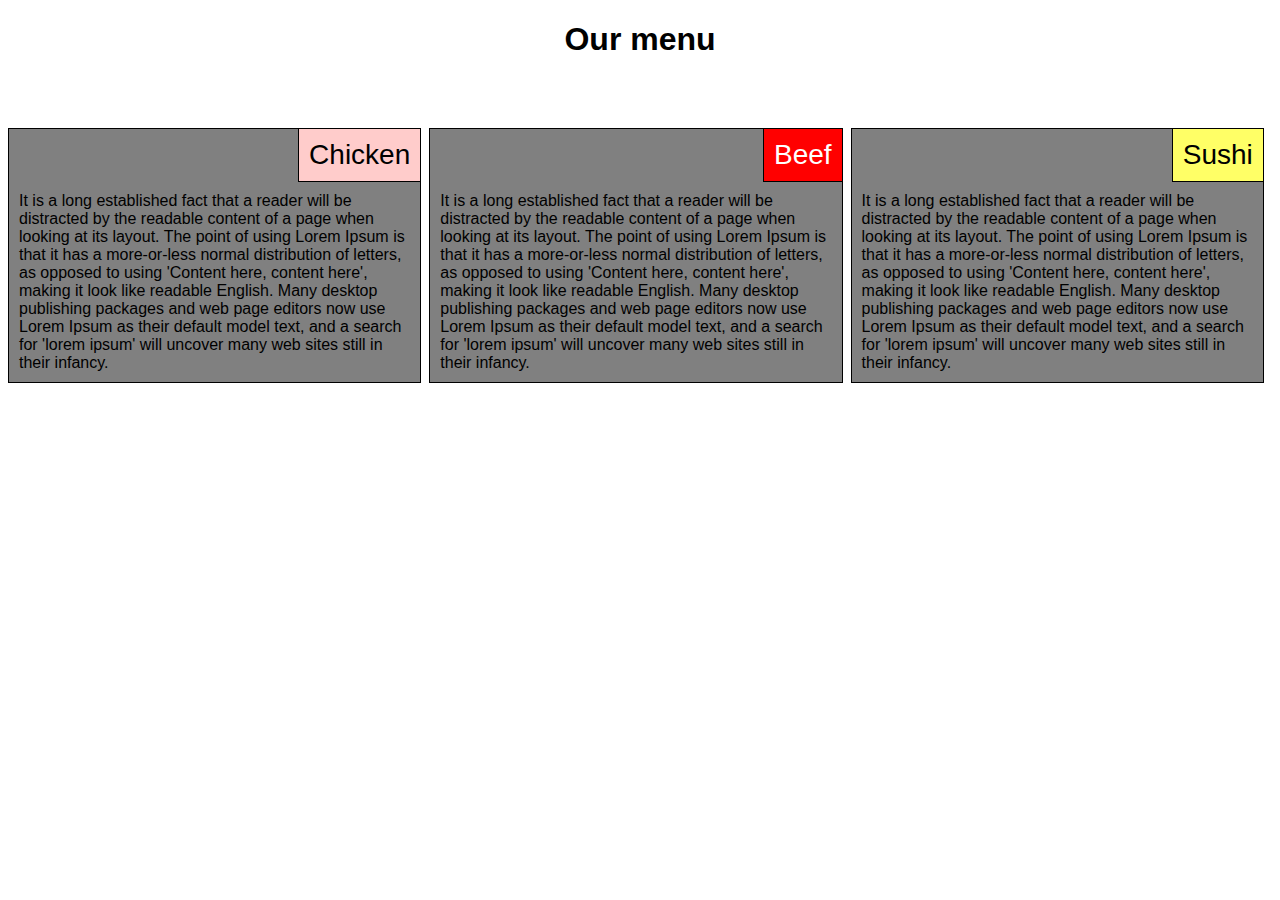
<file: mod2_sol/index.html>
<!DOCTYPE html>
<html>
<head>
	<meta charset="utf-8">
	<title>Assignment</title>
	<link rel="stylesheet" href="css/style.css">
</head>
<body>
	<h1>Our menu</h1>
		<div class="row">
			<div class="col-lg-4 col-md-6">
				<section id="s1">	
					<div class="row_title" id="rt1">Chicken </div>
					<div class="content">It is a long established fact that a reader will be distracted by the readable content of a page when looking at its layout. The point of using Lorem Ipsum is that it has a more-or-less normal distribution of letters, as opposed to using 'Content here, content here', making it look like readable English. Many desktop publishing packages and web page editors now use Lorem Ipsum as their default model text, and a search for 'lorem ipsum' will uncover many web sites still in their infancy.</div>
				</section>	
			</div>
		
			<div class="col-lg-4 col-md-6">
				<section id="s2">
					<div class="row_title" id="rt2">Beef</div>
					<div class="content" >It is a long established fact that a reader will be distracted by the readable content of a page when looking at its layout. The point of using Lorem Ipsum is that it has a more-or-less normal distribution of letters, as opposed to using 'Content here, content here', making it look like readable English. Many desktop publishing packages and web page editors now use Lorem Ipsum as their default model text, and a search for 'lorem ipsum' will uncover many web sites still in their infancy.</div>
				</section>	
			</div>

			<div class="col-lg-4 col-md-12">
				<section id="s3">	
					<div class="row_title" id="rt3">Sushi </div>
					<div class="content">It is a long established fact that a reader will be distracted by the readable content of a page when looking at its layout. The point of using Lorem Ipsum is that it has a more-or-less normal distribution of letters, as opposed to using 'Content here, content here', making it look like readable English. Many desktop publishing packages and web page editors now use Lorem Ipsum as their default model text, and a search for 'lorem ipsum' will uncover many web sites still in their infancy.</div>
				</section>	
			</div>
		</div>	
</body>
</html>
</file>
<file: mod2_sol/css/style.css>
*{
		box-sizing: border-box;
		font-family: Arial,Helvetica;
	}
	h1{
		text-align: center;
		margin-bottom: 70px;
	}
	.row{
		width: 100%;
	}
  #s1 , #s2, #s3{
    margin-right: 8px;
    margin-bottom: 8px;
    border:1px solid black;
    background-color: grey; 
  }
	.content{
		clear: right;
		background-color: grey;
		padding: 10px;
	}
	.row_title{
		font-size: 1.75em;
		background-color: grey;
		padding: 10px;
		border-left: 1px solid black;
		border-bottom:1px solid black;
		float: right;
	}
	#rt1{
		background-color: #FFCCCB;
		color: black;
	}
	#rt2{
		background-color: red;
		color: white;
	}
	#rt3{
		background-color: #FFFF66;
		color: black;
	}
	@media (min-width: 992px){
		.col-lg-1, .col-lg-2, .col-lg-3, .col-lg-4, .col-lg-5, .col-lg-6 .col-lg-7, .col-lg-8, .col-lg-9, .col-lg-10, .col-lg-11, .col-lg-12 {
    			float: left;
  		}
  		.col-lg-1 {
    		width: 8.33%;
  		}
	  	.col-lg-2 {
	  	 	width: 16.66%;
	  	}
  		.col-lg-3 {
  			width: 25%;
  		}
  		.col-lg-4 {
  		  	width: 33.33%;
  		}
  		.col-lg-5 {
  		  	width: 41.66%;
  		}
  		.col-lg-6 {
   			width: 50%;
  		}
 		.col-lg-7 {
 	   		width: 58.33%;
 		}
		.col-lg-8 {
    		width: 66.66%;
  		}
  		.col-lg-9 {
    		width: 74.99%;
  		}
  		.col-lg-10 {
   			width: 83.33%;
  		}
  		.col-lg-11 {
    		width: 91.66%;
  		}
  		.col-lg-12 {
    		width: 100%;
  		}
	}
	@media (min-width: 768px) and (max-width: 991px){
		.col-md-1, .col-md-2, .col-md-3, .col-md-4, .col-md-5, .col-md-6, .col-md-7, .col-md-8, .col-md-9, .col-md-10, .col-md-11, .col-md-12 {
    		float: left;
  		}
  		.col-md-1 {
    		width: 8.33%;
  		}
  		.col-md-2 {
    		width: 16.66%;
  		}
  		.col-md-3 {
   			width: 25%;
  		}	
  		.col-md-4 {
    		width: 33.33%;
  		}	
  		.col-md-5 {
    		width: 41.66%;
  		}
  		.col-md-6 {
  	  		width: 50%;
  		}
  		.col-md-7 {
  		 	width: 58.33%;
  		}
  		.col-md-8 {
    		width: 66.66%;
  		}
  		.col-md-9 {
    		width: 74.99%;
  		}
  		.col-md-10 {
    		width: 83.33%;
  		}
  		.col-md-11 {
    		width: 91.66%;
  		}
  		.col-md-12 {
    		width: 100%;
  		}	
	}
	@media (max-width: 767px){
		
	}
</file>
